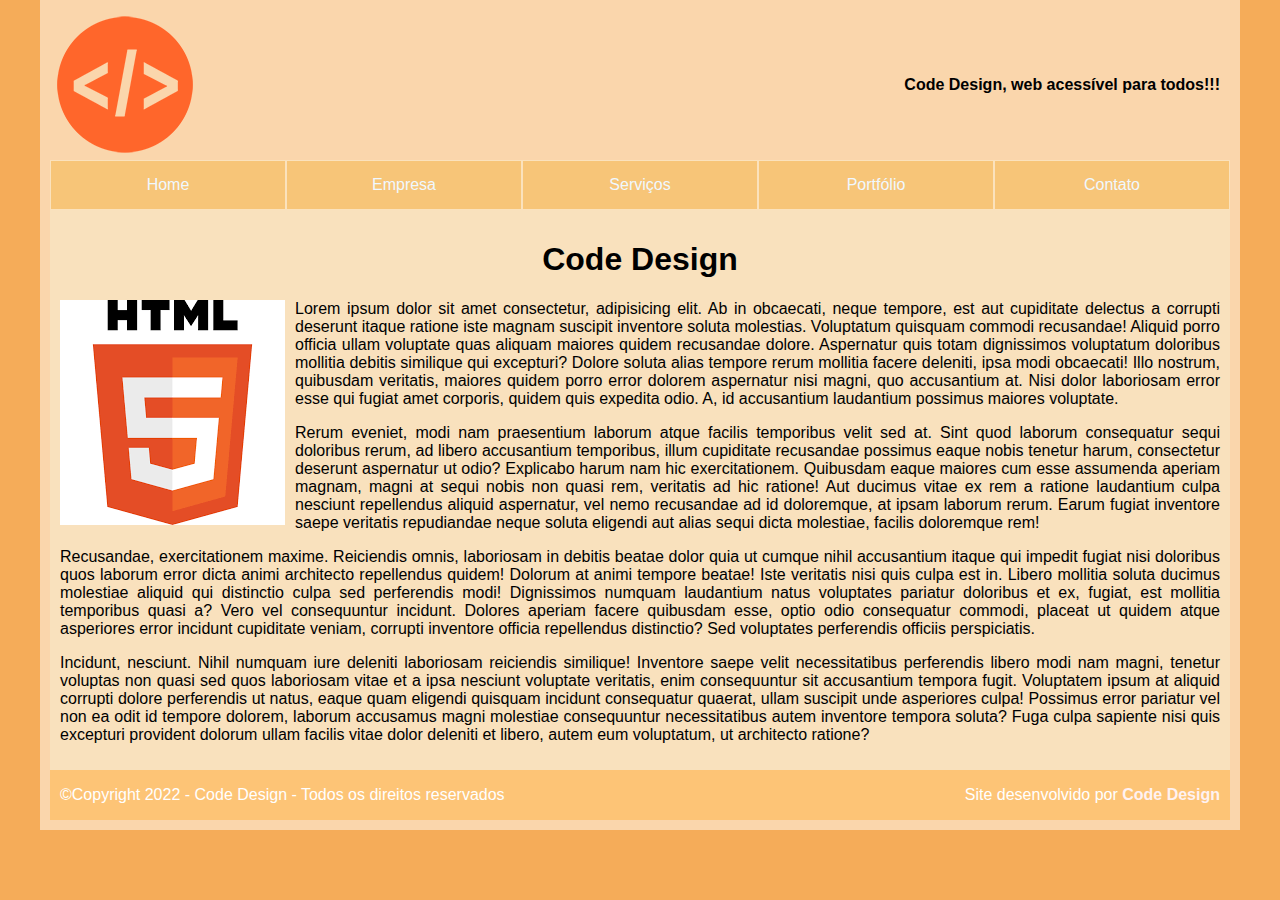
<file: index.html>
<!DOCTYPE html>
<html lang="pt-br">
<head>
    <meta charset="UTF-8">
    <meta http-equiv="X-UA-Compatible" content="IE=edge">
    <meta name="viewport" content="width=device-width, initial-scale=1.0">
    <title>Construção Site Completo</title>
    <link rel="stylesheet" href="estilo.css">
</head>
<body>
    <div id="principal"> <!-- Inicio da div principal -->
        <div id="topo">
            <div id="logo"> <!-- inicio da logo -->
                <a href="index.html" class="esquerda marginr10"><img src="imagens/code.png" alt=""></a>
            </div>
            <div id="slogan"> <!-- slogan -->
                Code Design, web acessível para todos!!!
            </div>
        </div>
        <div id="menu">
            <ul id="navegacao">
                <li><a href="index.html" class="linkmenu">Home</a></li>
                <li><a href="empresa.html" class="linkmenu">Empresa</a></li>
                <li><a href="servicos.html" class="linkmenu">Serviços</a></li>
                <li><a href="portfolio.html" class="linkmenu">Portfólio</a></li>
                <li><a href="contato.html" class="linkmenu">Contato</a></li>
            </ul>
        </div>
        <div id="conteudo"> <!-- Inicio do conteudo -->
            <class class="titulo">
                <h1 >Code Design</h1>
            </class>

            <div id="imghtml">
                <img src="imagens/html5.png" alt="Logo do html5" class="esquerda marginr10">
            </div>
            <p>Lorem ipsum dolor sit amet consectetur, adipisicing elit. Ab in obcaecati, neque tempore, est aut cupiditate delectus a corrupti deserunt itaque ratione iste magnam suscipit inventore soluta molestias. Voluptatum quisquam commodi recusandae! Aliquid porro officia ullam voluptate quas aliquam maiores quidem recusandae dolore. Aspernatur quis totam dignissimos voluptatum doloribus mollitia debitis similique qui excepturi? Dolore soluta alias tempore rerum mollitia facere deleniti, ipsa modi obcaecati! Illo nostrum, quibusdam veritatis, maiores quidem porro error dolorem aspernatur nisi magni, quo accusantium at. Nisi dolor laboriosam error esse qui fugiat amet corporis, quidem quis expedita odio. A, id accusantium laudantium possimus maiores voluptate.</p>
            <p>Rerum eveniet, modi nam praesentium laborum atque facilis temporibus velit sed at. Sint quod laborum consequatur sequi doloribus rerum, ad libero accusantium temporibus, illum cupiditate recusandae possimus eaque nobis tenetur harum, consectetur deserunt aspernatur ut odio? Explicabo harum nam hic exercitationem. Quibusdam eaque maiores cum esse assumenda aperiam magnam, magni at sequi nobis non quasi rem, veritatis ad hic ratione! Aut ducimus vitae ex rem a ratione laudantium culpa nesciunt repellendus aliquid aspernatur, vel nemo recusandae ad id doloremque, at ipsam laborum rerum. Earum fugiat inventore saepe veritatis repudiandae neque soluta eligendi aut alias sequi dicta molestiae, facilis doloremque rem!</p>
            <p>Recusandae, exercitationem maxime. Reiciendis omnis, laboriosam in debitis beatae dolor quia ut cumque nihil accusantium itaque qui impedit fugiat nisi doloribus quos laborum error dicta animi architecto repellendus quidem! Dolorum at animi tempore beatae! Iste veritatis nisi quis culpa est in. Libero mollitia soluta ducimus molestiae aliquid qui distinctio culpa sed perferendis modi! Dignissimos numquam laudantium natus voluptates pariatur doloribus et ex, fugiat, est mollitia temporibus quasi a? Vero vel consequuntur incidunt. Dolores aperiam facere quibusdam esse, optio odio consequatur commodi, placeat ut quidem atque asperiores error incidunt cupiditate veniam, corrupti inventore officia repellendus distinctio? Sed voluptates perferendis officiis perspiciatis.</p>
            <p>Incidunt, nesciunt. Nihil numquam iure deleniti laboriosam reiciendis similique! Inventore saepe velit necessitatibus perferendis libero modi nam magni, tenetur voluptas non quasi sed quos laboriosam vitae et a ipsa nesciunt voluptate veritatis, enim consequuntur sit accusantium tempora fugit. Voluptatem ipsum at aliquid corrupti dolore perferendis ut natus, eaque quam eligendi quisquam incidunt consequatur quaerat, ullam suscipit unde asperiores culpa! Possimus error pariatur vel non ea odit id tempore dolorem, laborum accusamus magni molestiae consequuntur necessitatibus autem inventore tempora soluta? Fuga culpa sapiente nisi quis excepturi provident dolorum ullam facilis vitae dolor deleniti et libero, autem eum voluptatum, ut architecto ratione?</p>
        </div> <!-- fim da div conteudo-->
            
        <div id="rodape"><!-- inicio da div rodapé-->
            <div id="copy">
                &copy;Copyright 2022 - Code Design - Todos os direitos reservados
            </div>
            <div id="creditos">
                Site desenvolvido por <a href="#" target="_blank" class="credito">Code Design</a>
            </div>
        </div> <!-- fim da div rodapé -->








    </div> <!-- Fim da div principal -->
</body>
</html>
</file>
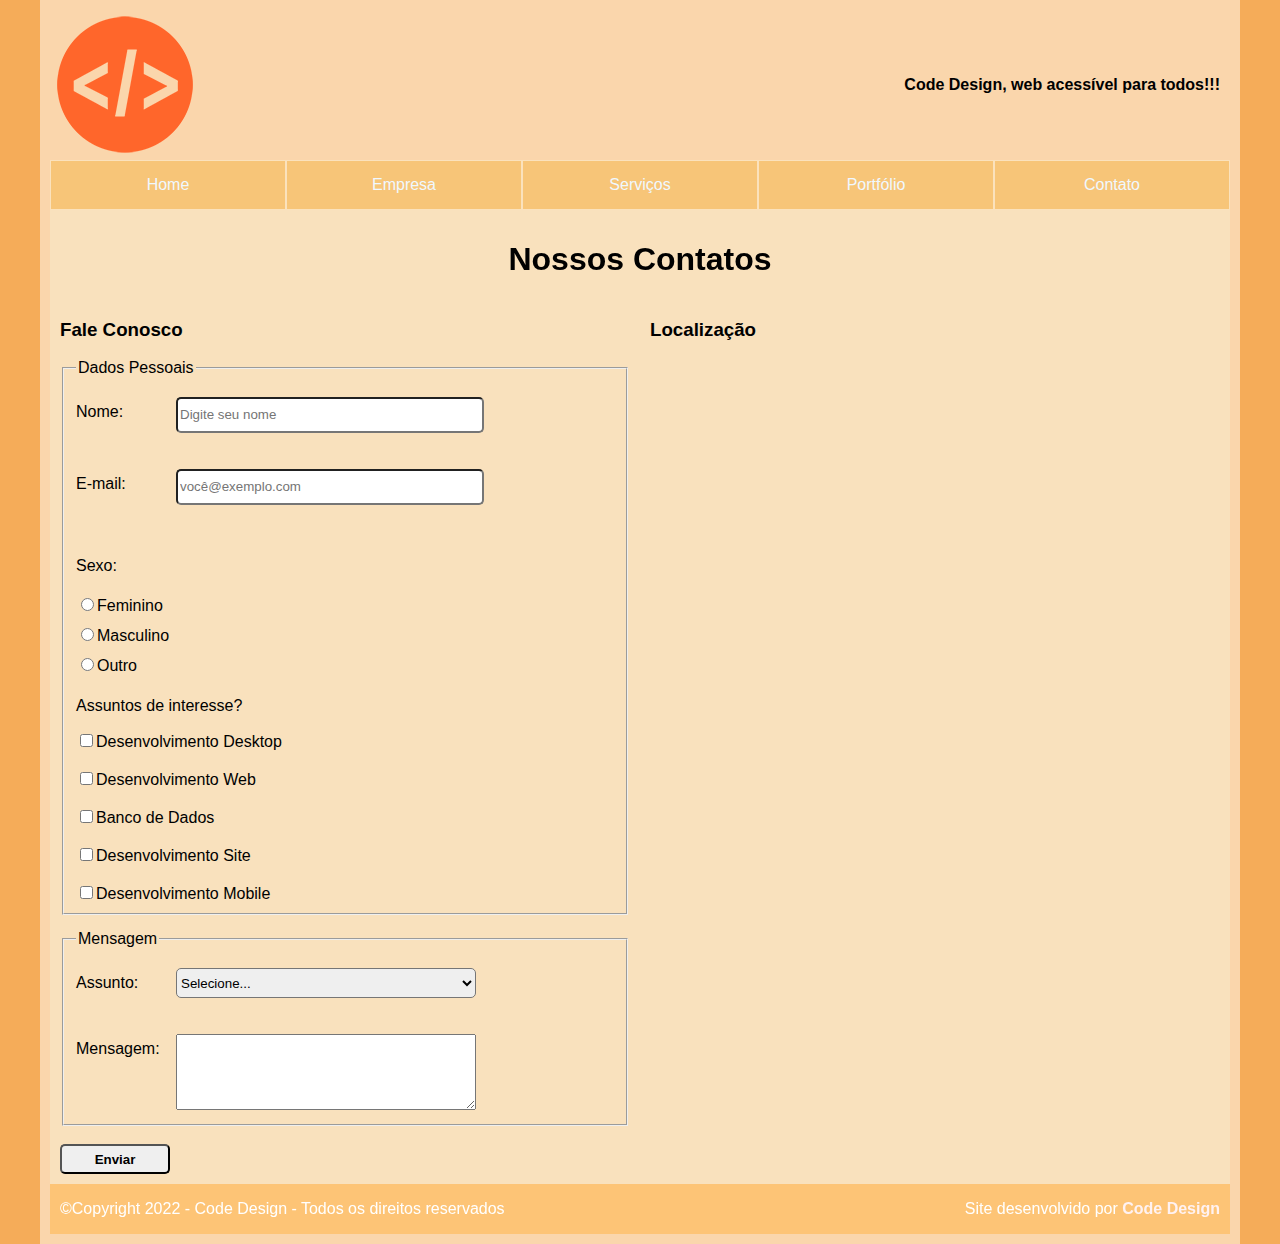
<file: contato.html>
<!DOCTYPE html>
<html lang="pt-br">
<head>
    <meta charset="UTF-8">
    <meta http-equiv="X-UA-Compatible" content="IE=edge">
    <meta name="viewport" content="width=device-width, initial-scale=1.0">
    <title>Construção Site Completo</title>
    <link rel="stylesheet" href="estilo.css">
</head>
<body>
    <div id="principal"> <!-- Inicio da div principal -->
        <div id="topo">
            <div id="logo"> <!-- inicio da logo -->
                <a href="index.html" class="esquerda marginr10"><img src="imagens/code.png" alt=""></a>
            </div>
            <div id="slogan"> <!-- slogan -->
                Code Design, web acessível para todos!!!
            </div>
        </div>
        <div id="menu">
            <ul id="navegacao">
                <li><a href="index.html" class="linkmenu">Home</a></li>
                <li><a href="empresa.html" class="linkmenu">Empresa</a></li>
                <li><a href="servicos.html" class="linkmenu">Serviços</a></li>
                <li><a href="portfolio.html" class="linkmenu">Portfólio</a></li>
                <li><a href="contato.html" class="linkmenu">Contato</a></li>
            </ul>
        </div>
        <div id="conteudo"> <!-- Inicio do conteudo -->
            <class class="titulo">
                <h1>Nossos Contatos</h1>
            </class>
            <div id="form" class="esquerda">
                <h3>Fale Conosco</h3>
                <!--inicio do forms-->
                <form action="" method="get">
                    <fieldset class="dados">
                        <legend>Dados Pessoais</legend>

                        <label for="nome" class="rotulo esquerda">Nome:</label>
                        <input type="text" id="nome" name="nome" class="box" placeholder="Digite seu nome"><br><br>
                        <label for="email" class="rotulo esquerda">E-mail:</label>
                        <input type="email" name="email" id="email" class="box" placeholder="você@exemplo.com"><br><br>
                        <p>Sexo:</p>
                        <label for="sexo" class="rotulo">
                            <input type="radio" name="sexo" id="sexof" >Feminino
                        </label>
                        <label for="sexo" class="rotulo">
                            <input type="radio" name="sexo" id="sexom">Masculino
                        </label>
                        <label for="sexo" class="rotulo">
                            <input type="radio" name="sexo" id="outro">Outro
                        </label>
                        <p>Assuntos de interesse?</p>
                        <label for="interesse">
                            <input type="checkbox" name="interesse" id="desktop">Desenvolvimento Desktop
                        </label><br><br>
                        <label for="interesse">
                            <input type="checkbox" name="interesse" id="web">Desenvolvimento Web
                        </label><br><br>
                        <label for="interesse">
                            <input type="checkbox" name="interesse" id="bd">Banco de Dados
                        </label><br><br>
                        <label for="interesse">
                            <input type="checkbox" name="interesse" id="site">Desenvolvimento Site
                        </label><br><br>
                        <label for="interesse">
                            <input type="checkbox" name="interesse" id="mobile">Desenvolvimento Mobile
                        </label>
                    </fieldset>
                    <fieldset class="dados">
                        <legend>Mensagem</legend>
                        <label for="assunto" class="rotulo esquerda">Assunto:</label>
                        <select name="assunto" id="" class="box">
                            <option>Selecione...</option>
                            <option value="criticas">Criticas</option>
                            <option value="sugestoes">Sugestões</option>
                            <option value="elogios">Elogios</option>
                            <option value="outros">Outros</option>
                        </select><br><br>
                        
                        <label for="comentario" class="rotulo esquerda">Mensagem:</label>
                        <textarea name="comentario" id="" cols="30" rows="10" class="textmsg"></textarea>
                    </fieldset><br>
                    <input type="submit" value="Enviar" class="enviar">
                </form>
            </div>
            <div id="mapa" class="direita">
                <h3>Localização</h3>
                <iframe src="https://www.google.com/maps/embed?pb=!1m18!1m12!1m3!1d3679.938466075857!2d-47.64145257690865!3d-22.73052840126444!2m3!1f0!2f0!3f0!3m2!1i1024!2i768!4f13.1!3m3!1m2!1s0x94c631a09ac7b2e1%3A0x197834b105f878e3!2sSenac%20Piracicaba!5e0!3m2!1spt-BR!2sbr!4v1665426571216!5m2!1spt-BR!2sbr" class="local" style="border:0;" allowfullscreen="" loading="lazy" referrerpolicy="no-referrer-when-downgrade"></iframe>    
            </div>
            <div class="clearfix">

            </div>
        </div> <!-- fim da div conteudo-->

            
        <div id="rodape"><!-- inicio da div rodapé-->
            <div id="copy">
                &copy;Copyright 2022 - Code Design - Todos os direitos reservados
            </div>
            <div id="creditos">
                Site desenvolvido por <a href="#" target="_blank" class="credito">Code Design</a>
            </div>
        </div> <!-- fim da div rodapé -->








    </div> <!-- Fim da div principal -->
</body>
</html>
</file>
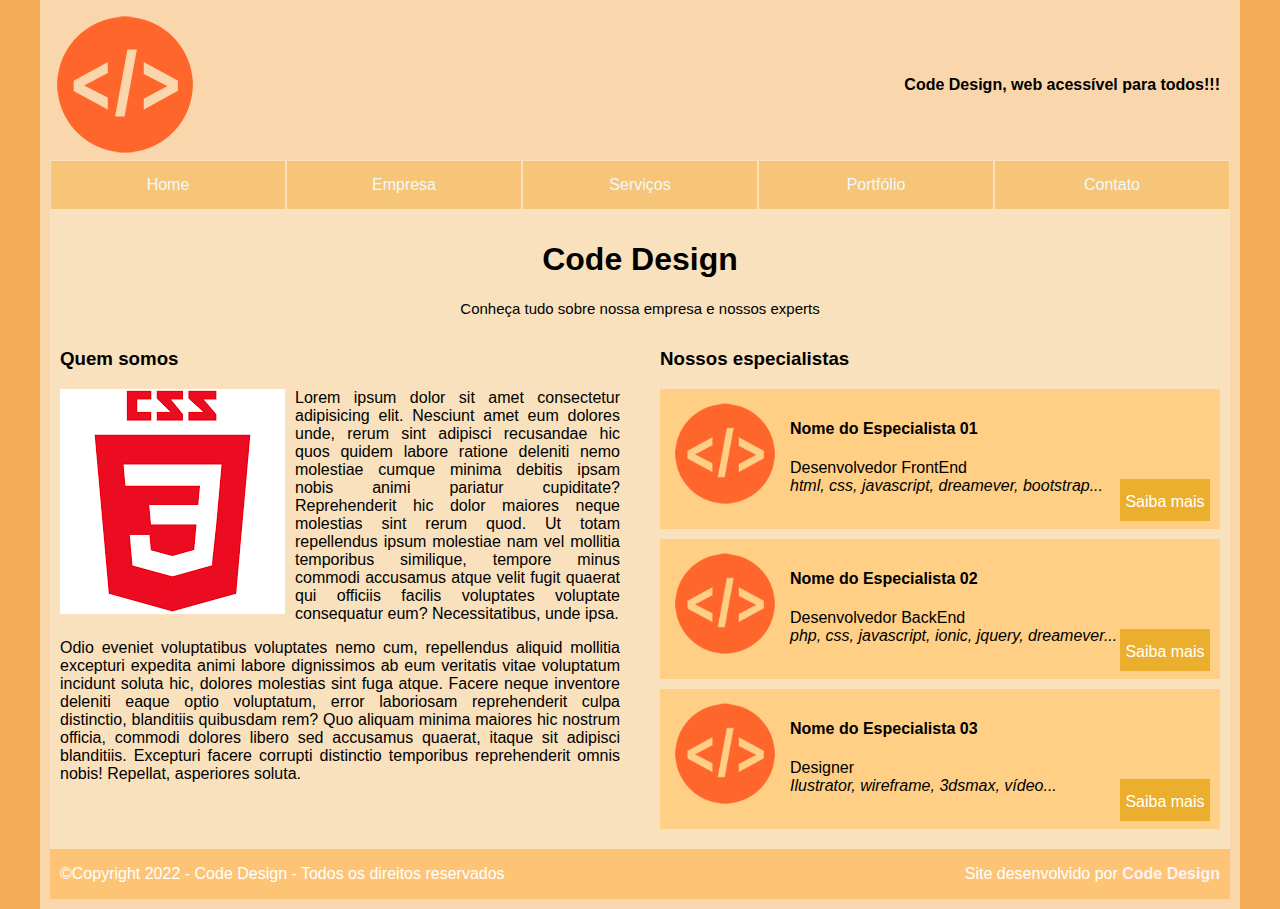
<file: empresa.html>
<!DOCTYPE html>
<html lang="pt-br">
<head>
    <meta charset="UTF-8">
    <meta http-equiv="X-UA-Compatible" content="IE=edge">
    <meta name="viewport" content="width=device-width, initial-scale=1.0">
    <title>Construção Site Completo</title>
    <link rel="stylesheet" href="estilo.css">
</head>
<body>
    <div id="principal"> <!-- Inicio da div principal -->
        <div id="topo">
            <div id="logo"> <!-- inicio da logo -->
                <a href="index.html"><img src="imagens/code.png" alt=""></a>
            </div>
            <div id="slogan"> <!-- slogan -->
                Code Design, web acessível para todos!!!
            </div>
        </div>
        <div id="menu">
            <ul id="navegacao">
                <li><a href="index.html" class="linkmenu">Home</a></li>
                <li><a href="empresa.html" class="linkmenu">Empresa</a></li>
                <li><a href="servicos.html" class="linkmenu">Serviços</a></li>
                <li><a href="portfolio.html" class="linkmenu">Portfólio</a></li>
                <li><a href="contato.html" class="linkmenu">Contato</a></li>
            </ul>
        </div>
        <div id="conteudo">
            <class class="titulo">
                <h1>Code Design</h1>
                <h2 class="subtitulo">Conheça tudo sobre nossa empresa e nossos experts</h2>
            </class>

            <div id="conteudoleft">
                <h3>Quem somos</h3>
                <div class="esquerda marginr10">
                    <img src="imagens/css3.png" alt="">
                </div>
                <p>Lorem ipsum dolor sit amet consectetur adipisicing elit. Nesciunt amet eum dolores unde, rerum sint adipisci recusandae hic quos quidem labore ratione deleniti nemo molestiae cumque minima debitis ipsam nobis animi pariatur cupiditate? Reprehenderit hic dolor maiores neque molestias sint rerum quod. Ut totam repellendus ipsum molestiae nam vel mollitia temporibus similique, tempore minus commodi accusamus atque velit fugit quaerat qui officiis facilis voluptates voluptate consequatur eum? Necessitatibus, unde ipsa.</p>
                <p>Odio eveniet voluptatibus voluptates nemo cum, repellendus aliquid mollitia excepturi expedita animi labore dignissimos ab eum veritatis vitae voluptatum incidunt soluta hic, dolores molestias sint fuga atque. Facere neque inventore deleniti eaque optio voluptatum, error laboriosam reprehenderit culpa distinctio, blanditiis quibusdam rem? Quo aliquam minima maiores hic nostrum officia, commodi dolores libero sed accusamus quaerat, itaque sit adipisci blanditiis. Excepturi facere corrupti distinctio temporibus reprehenderit omnis nobis! Repellat, asperiores soluta.</p>

            </div>
            <div id="conteudoright">
                <h3>Nossos especialistas</h3>
                <div id="esp1" class="especialista">
                    <img src="imagens/code.png" alt="" class="esquerda marginr10" height="110px">
                    <h4>Nome do Especialista 01</h4>
                    <a href="#" class="btsaibamais">Saiba mais</a>
                    <p>Desenvolvedor FrontEnd<br><em>html, css, javascript, dreamever, bootstrap...</em> </p>
                </div>
                <div class="especialista">
                    <img src="imagens/code.png" alt="" class="esquerda marginr10" height="110px">
                    <h4>Nome do Especialista 02</h4>
                    <a href="#" class="btsaibamais">Saiba mais</a>
                    <p>Desenvolvedor BackEnd<br> <em>php, css, javascript, ionic, jquery, dreamever...</em></p>
                    


                </div>
                <div class="especialista">
                    <img src="imagens/code.png" alt="" class="esquerda marginr10" height="110px">
                    
                    <h4>Nome do Especialista 03</h4>
                    <a href="#" class="btsaibamais">Saiba mais</a>
                    <p>Designer <br> <em>Ilustrator, wireframe, 3dsmax, vídeo...</em></p>                   
                </div>   
            </div>
            <div class="clearfix">

            </div>

        </div>

        <div id="rodape"><!-- inicio da div rodapé-->
            <div id="copy">
                &copy;Copyright 2022 - Code Design - Todos os direitos reservados
            </div>
            <div id="creditos">
                Site desenvolvido por <a href="#" target="_blank" class="credito">Code Design</a>
            </div>
        </div> <!-- fim da div rodapé -->








    </div> <!-- Fim da div principal -->
    
</body>
</html>
</file>
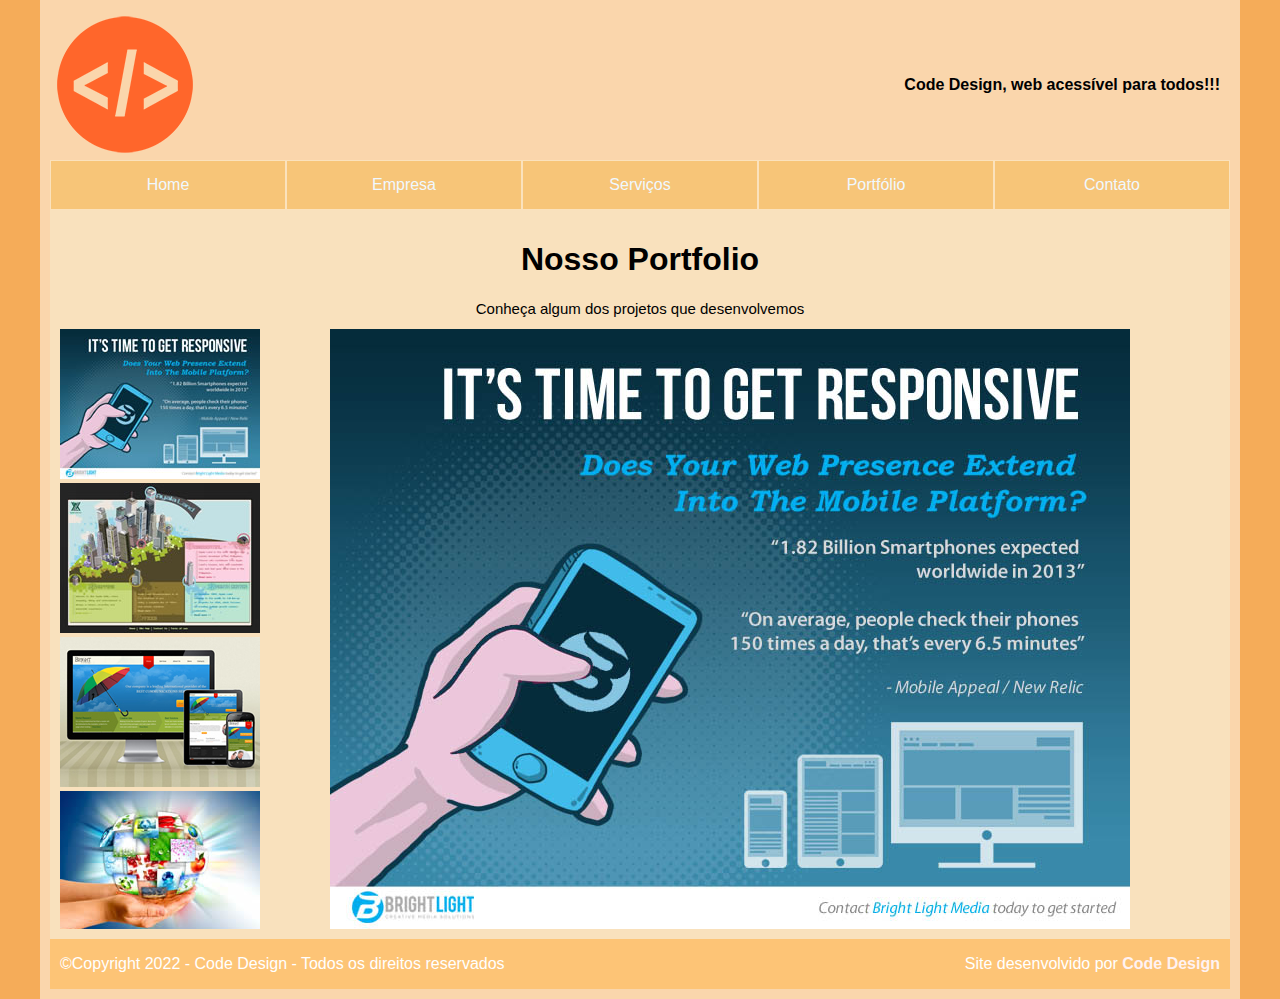
<file: portfolio.html>
<!DOCTYPE html>
<html lang="pt-br">
<head>
    <meta charset="UTF-8">
    <meta http-equiv="X-UA-Compatible" content="IE=edge">
    <meta name="viewport" content="width=device-width, initial-scale=1.0">
    <title>Construção Site Completo</title>
    <link rel="stylesheet" href="estilo.css">
</head>
<body>
    <div id="principal"> <!-- Inicio da div principal -->
        <div id="topo">
            <div id="logo"> <!-- inicio da logo -->
                <a href="index.html" class="esquerda marginr10"><img src="imagens/code.png" alt=""></a>
            </div>
            <div id="slogan"> <!-- slogan -->
                Code Design, web acessível para todos!!!
            </div>
        </div>
        <div id="menu">
            <ul id="navegacao">
                <li><a href="index.html" class="linkmenu">Home</a></li>
                <li><a href="empresa.html" class="linkmenu">Empresa</a></li>
                <li><a href="servicos.html" class="linkmenu">Serviços</a></li>
                <li><a href="portfolio.html" class="linkmenu">Portfólio</a></li>
                <li><a href="contato.html" class="linkmenu">Contato</a></li>
            </ul>
        </div>
        <div id="conteudo"> <!-- Inicio do conteudo -->
            <div class="titulo">
                <h1>Nosso Portfolio</h1>
                <h2 class="subtitulo">Conheça algum dos projetos que desenvolvemos</h2>
            </div>
            <div id="miniaturas" class="esquerda"> <!-- Miniaturas -->
                <a href="imagens/galeria/01.jpg" target="galeria"><img src="imagens/galeria/mini_01.jpg" alt=""></a>
                <a href="imagens/galeria/02.jpg" target="galeria"><img src="imagens/galeria/mini_02.jpg" alt=""></a>
                <a href="imagens/galeria/03.jpg" target="galeria"><img src="imagens/galeria/mini_03.jpg" alt=""></a>
                <a href="imagens/galeria/04.jpg" target="galeria"><img src="imagens/galeria/mini_04.jpg" alt=""></a>
                <a href="imagens/galeria/05.jpg" target="galeria"><img src="imagens/galeria/mini_05.jpg" alt=""></a>
                <a href="imagens/galeria/06.jpg" target="galeria"><img src="imagens/galeria/mini_06.jpg" alt=""></a>
                <a href="imagens/galeria/07.jpg" target="galeria"><img src="imagens/galeria/mini_07.jpg" alt=""></a>
                <a href="imagens/galeria/08.jpg" target="galeria"><img src="imagens/galeria/mini_08.jpg" alt=""></a>
                <a href="imagens/galeria/09.jpg" target="galeria"><img src="imagens/galeria/mini_09.jpg" alt=""></a>
                <a href="imagens/galeria/10.jpg" target="galeria"><img src="imagens/galeria/mini_10.jpg" alt=""></a>

            </div> <!-- fim da div miniaturas -->
            <div id="galeria" class="direita">
                <iframe id="fotos" src="imagens/galeria/01.jpg" frameborder="0"  name="galeria" ></iframe>
            </div>
            <div class="clearfix">
                
            </div>
        </div>
        
            
        <div id="rodape"><!-- inicio da div rodapé-->
            <div id="copy">
                &copy;Copyright 2022 - Code Design - Todos os direitos reservados
            </div>
            <div id="creditos">
                Site desenvolvido por <a href="#" target="_blank" class="credito">Code Design</a>
            </div>
        </div> <!-- fim da div rodapé -->








    </div> <!-- Fim da div principal -->
</body>
</html>
</file>
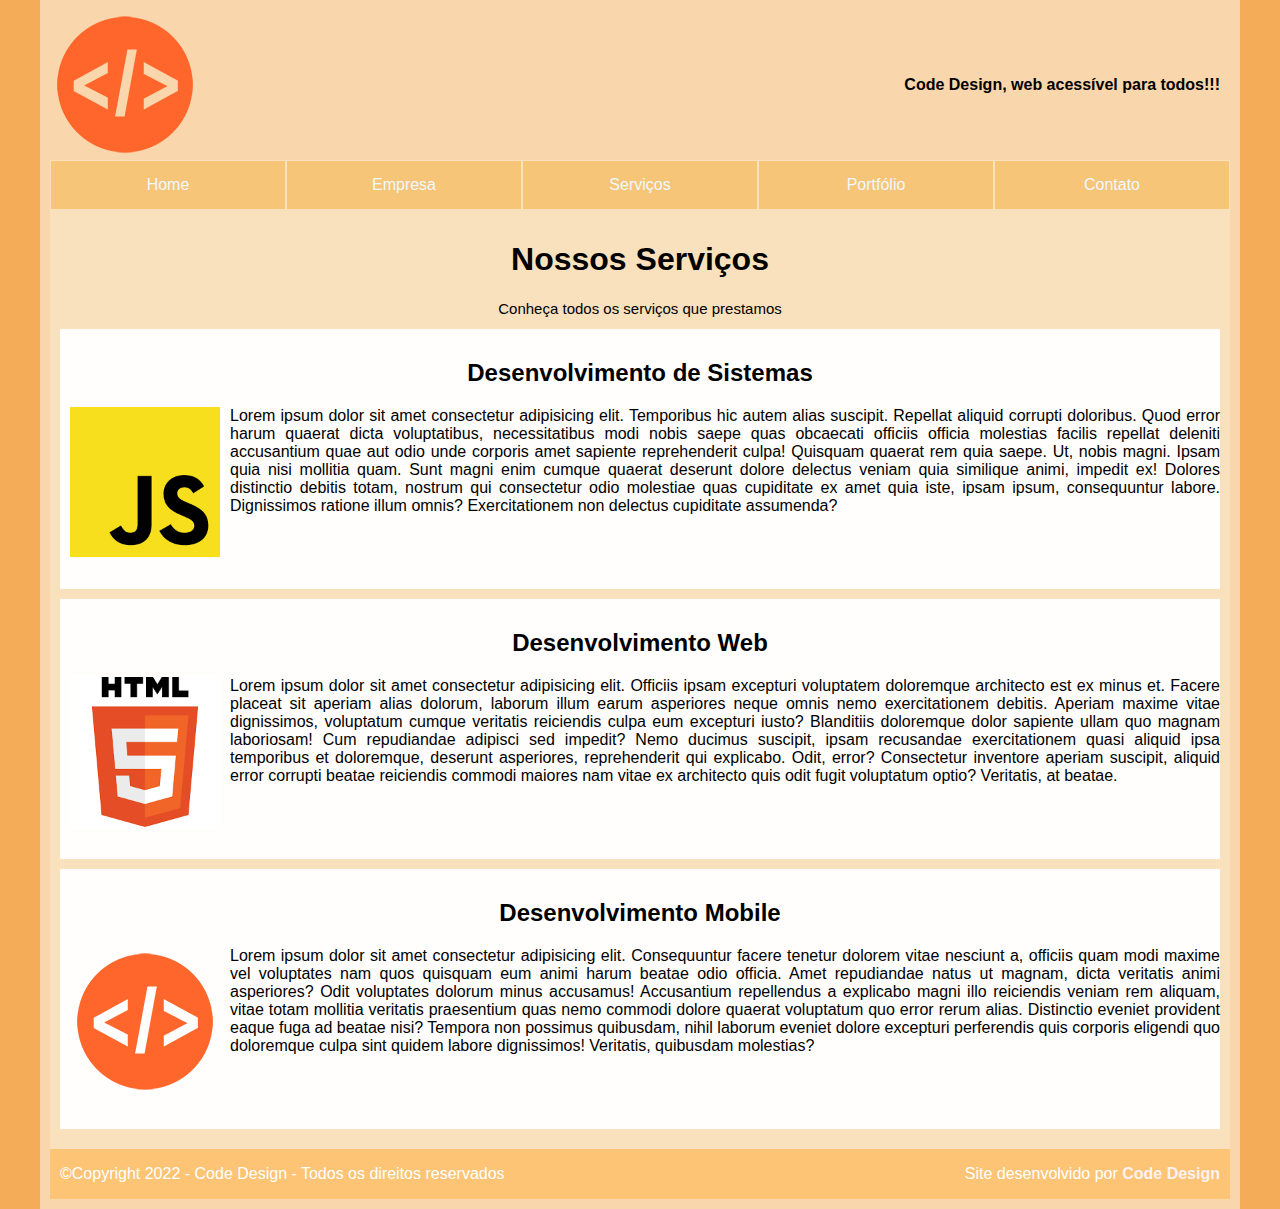
<file: servicos.html>
<!DOCTYPE html>
<html lang="pt-br">
<head>
    <meta charset="UTF-8">
    <meta http-equiv="X-UA-Compatible" content="IE=edge">
    <meta name="viewport" content="width=device-width, initial-scale=1.0">
    <title>Construção Site Completo</title>
    <link rel="stylesheet" href="estilo.css">
</head>
<body>
    <div id="principal"> <!-- Inicio da div principal -->
        <div id="topo">
            <div id="logo"> <!-- inicio da logo -->
                <a href="index.html" class="esquerda marginr10"><img src="imagens/code.png" alt=""></a>
            </div>
            <div id="slogan"> <!-- slogan -->
                Code Design, web acessível para todos!!!
            </div>
        </div>
        <div id="menu">
            <ul id="navegacao">
                <li><a href="index.html" class="linkmenu">Home</a></li>
                <li><a href="empresa.html" class="linkmenu">Empresa</a></li>
                <li><a href="servicos.html" class="linkmenu">Serviços</a></li>
                <li><a href="portfolio.html" class="linkmenu">Portfólio</a></li>
                <li><a href="contato.html" class="linkmenu">Contato</a></li>
            </ul>
        </div>
        <div id="conteudo"> <!-- Inicio do conteudo -->
            <div class="titulo">
                <h1>Nossos Serviços</h1>
                <h2 class="subtitulo">Conheça todos os serviços que prestamos</h2>
            </div>
            <div id="servicos" class="servicos">
                <h2 class="tituloservico">Desenvolvimento de Sistemas</h2>
                <div class="esquerda marginr10 marginl10">
                    <img src="imagens/javascript.png" alt="" height="150px">
                </div>
                <p>Lorem ipsum dolor sit amet consectetur adipisicing elit. Temporibus hic autem alias suscipit. Repellat aliquid corrupti doloribus. Quod error harum quaerat dicta voluptatibus, necessitatibus modi nobis saepe quas obcaecati officiis officia molestias facilis repellat deleniti accusantium quae aut odio unde corporis amet sapiente reprehenderit culpa! Quisquam quaerat rem quia saepe. Ut, nobis magni. Ipsam quia nisi mollitia quam. Sunt magni enim cumque quaerat deserunt dolore delectus veniam quia similique animi, impedit ex! Dolores distinctio debitis totam, nostrum qui consectetur odio molestiae quas cupiditate ex amet quia iste, ipsam ipsum, consequuntur labore. Dignissimos ratione illum omnis? Exercitationem non delectus cupiditate assumenda?</p>
            </div>
            <div class="servicos">
                <h2 class="tituloservico">Desenvolvimento Web</h2>
                <div class="esquerda marginr10 marginl10">
                    <img src="imagens/html5.png" alt="" height="150px">
                </div>
                <p>Lorem ipsum dolor sit amet consectetur adipisicing elit. Officiis ipsam excepturi voluptatem doloremque architecto est ex minus et. Facere placeat sit aperiam alias dolorum, laborum illum earum asperiores neque omnis nemo exercitationem debitis. Aperiam maxime vitae dignissimos, voluptatum cumque veritatis reiciendis culpa eum excepturi iusto? Blanditiis doloremque dolor sapiente ullam quo magnam laboriosam! Cum repudiandae adipisci sed impedit? Nemo ducimus suscipit, ipsam recusandae exercitationem quasi aliquid ipsa temporibus et doloremque, deserunt asperiores, reprehenderit qui explicabo. Odit, error? Consectetur inventore aperiam suscipit, aliquid error corrupti beatae reiciendis commodi maiores nam vitae ex architecto quis odit fugit voluptatum optio? Veritatis, at beatae.</p>
            </div>
            <div class="servicos">
                <h2 class="tituloservico">Desenvolvimento Mobile</h2>
                <div class="esquerda marginr10 marginl10">
                    <img src="imagens/code.png" alt="" height="150px">
                </div>
                <p>Lorem ipsum dolor sit amet consectetur adipisicing elit. Consequuntur facere tenetur dolorem vitae nesciunt a, officiis quam modi maxime vel voluptates nam quos quisquam eum animi harum beatae odio officia. Amet repudiandae natus ut magnam, dicta veritatis animi asperiores? Odit voluptates dolorum minus accusamus! Accusantium repellendus a explicabo magni illo reiciendis veniam rem aliquam, vitae totam mollitia veritatis praesentium quas nemo commodi dolore quaerat voluptatum quo error rerum alias. Distinctio eveniet provident eaque fuga ad beatae nisi? Tempora non possimus quibusdam, nihil laborum eveniet dolore excepturi perferendis quis corporis eligendi quo doloremque culpa sint quidem labore dignissimos! Veritatis, quibusdam molestias?</p>
            </div>

        </div> <!-- fim da div conteudo-->
            
        <div id="rodape"><!-- inicio da div rodapé-->
            <div id="copy">
                &copy;Copyright 2022 - Code Design - Todos os direitos reservados
            </div>
            <div id="creditos">
                Site desenvolvido por <a href="#" target="_blank" class="credito">Code Design</a>
            </div>
        </div> <!-- fim da div rodapé -->








    </div> <!-- Fim da div principal -->
</body>
</html>








    </div> <!-- Fim da div principal -->
</body>
</html>
</file>
<file: estilo.css>
@charset "utf-8";

body {
    margin: 0;
    padding: 0;
    background-color: rgb(245, 172, 89);
    font-family: Arial, Helvetica, sans-serif;
    text-align: justify;

}

/* 1180 width descontado pel opadding de 10px*/
#principal {
    width: 1180px;
    height: auto;
    margin: 0 auto;
    background: rgba(255, 255, 255, 0.50);
    padding: 10px;
}

/* inicio do topo */
#topo {
    width: 100%;
    height: 150px;

}

#logo {
    width: 200px;
    height: 150px;
    float: left;
}


#slogan {

    width: 490px;
    height: 150px;
    line-height: 150px;
    float: right;
    text-align: right;
    padding-right: 10px;
    font-weight: bold;
    font-size: 16px;
}

/* fim do topo */
/* inicio do menu */
#menu {
    width: 100%;
    height: 50px;
    background: rgba(253, 239, 194, 0.5);
}

#navegacao {
    margin: 0px;
    padding: 0px;

}

#navegacao li{
    list-style: none;
    float: left;
}
a.linkmenu:link, a.linkmenu:visited{
    display: block;
    width: 234px;
    height: 48px;
    background: rgba(241, 168, 57, 0.5);
    text-align: center;
    line-height: 48px;
    text-decoration: none;
    color: aliceblue;
    border: 1px rgba(255, 255, 255, 0.50) solid;
}
a.linkmenu:hover, a.linkmenu:active{
    background: rgba(250, 206, 140, 0.5);
    
}
#conteudo{
    width: 1160px;
    min-height: 330px;
    background: rgba(249, 225, 189,1.00);
    padding: 10px;
    text-align: justify;
 
}

#conteudoleft{
    width: 560px;
    min-height: 330px;
    float: left;
    
}
#conteudoright{
    width: 560px;
    height: auto;
    float: right;

}
/* Inicio do  pagina contato */
#form, #mapa{
    width: 570px;
    min-height: 400px;
}

.clearfix{
    clear: both;
}

#rodape{
    width: 100%;
    height: 50px;
    background: rgba(255, 178, 63,0.5);
    color: white;
}

#copy{
    width: 570px;
    height: 30px;
    padding: 10px;
    float: left;
    text-align: left;
    line-height: 30px;

}
#creditos{
    width: 570px;
    height: 30px;
    padding: 10px;
    float: right;
    text-align: right;
    line-height: 30px;
}
#miniaturas{
    width: 225px;
    height: 600px;
    overflow: auto;
}
#galeria{
    width: 920px;
    height: 600px;

}
#fotos{
    width: 860px;
    height: 600px;
    display: block;
    margin: 0 auto;

}

a.credito:link, a.credito:visited{
    text-decoration: none;
    color: rgb(255, 242, 242);  
    font-weight: bold;

}
a.credito:hover, a.credito:active{
    color: rgb(46, 43, 39);
}
.titulo{
    text-align: center;
    
}
.subtitulo{

    font-weight: normal;
    font-size: 15px;
}
.esquerda{
    float: left;
}
.marginr10{
    margin-right: 10px;
}
.marginl10{
    margin-left: 10px;
}
.especialista{
    min-width: 460px;
    height: 120px;
    background-color: rgba(255, 206, 132, 0.966);
    padding: 10px;
    margin-bottom: 10px;
    
}
.btsaibamais{
    display: block;
    text-decoration: none;
    color: rgba(255, 255, 255, 1.0);
    float:  right;
    width: 90px;
    height: 28px;
    background-color: rgba(235, 173, 41, 0.966);
    padding-top: 14px;
    text-align: center;
    margin-top: 20px;
    
    
    
}
.italico{
    font-style: italic;
    width: auto;
    height: auto;
    padding: 0;
    margin: 0;
}
.direita{
    float: right;
}

.servicos{
    width: 1160px;
    min-height: 250px;
    background: rgba(255, 255, 255, 0.966);
    margin-bottom: 10px;
    padding-top: 10px;
}
.tituloservico{
    text-align: center;
}
.local{
    width: 570px;
    height: 570px;
    padding-top: 8px;
}
.dados{
    padding-top: 20px;
    margin-top: 15px;
}
.rotulo{
    display: block;
    width: 100px;
    height: 30px;
    line-height: 30px;

    
}
.box{
    display: block;
    width: 300px;
    height: 30px;
    border: 1;
    line-height: 30px;
    border-radius: 5px;
}
.textmsg{
    width: 294px;
    height: 70px;
    
}
.enviar{
    height: 30px;
    width: 110px;
    font-weight: bold;
    size: 20px;
    border-radius: 5px;

}
.enviar:hover{
    color: rgba(0, 132, 255, 0.966);
    background: rgb(255, 249, 235);

}
.box:{


}
</file>
